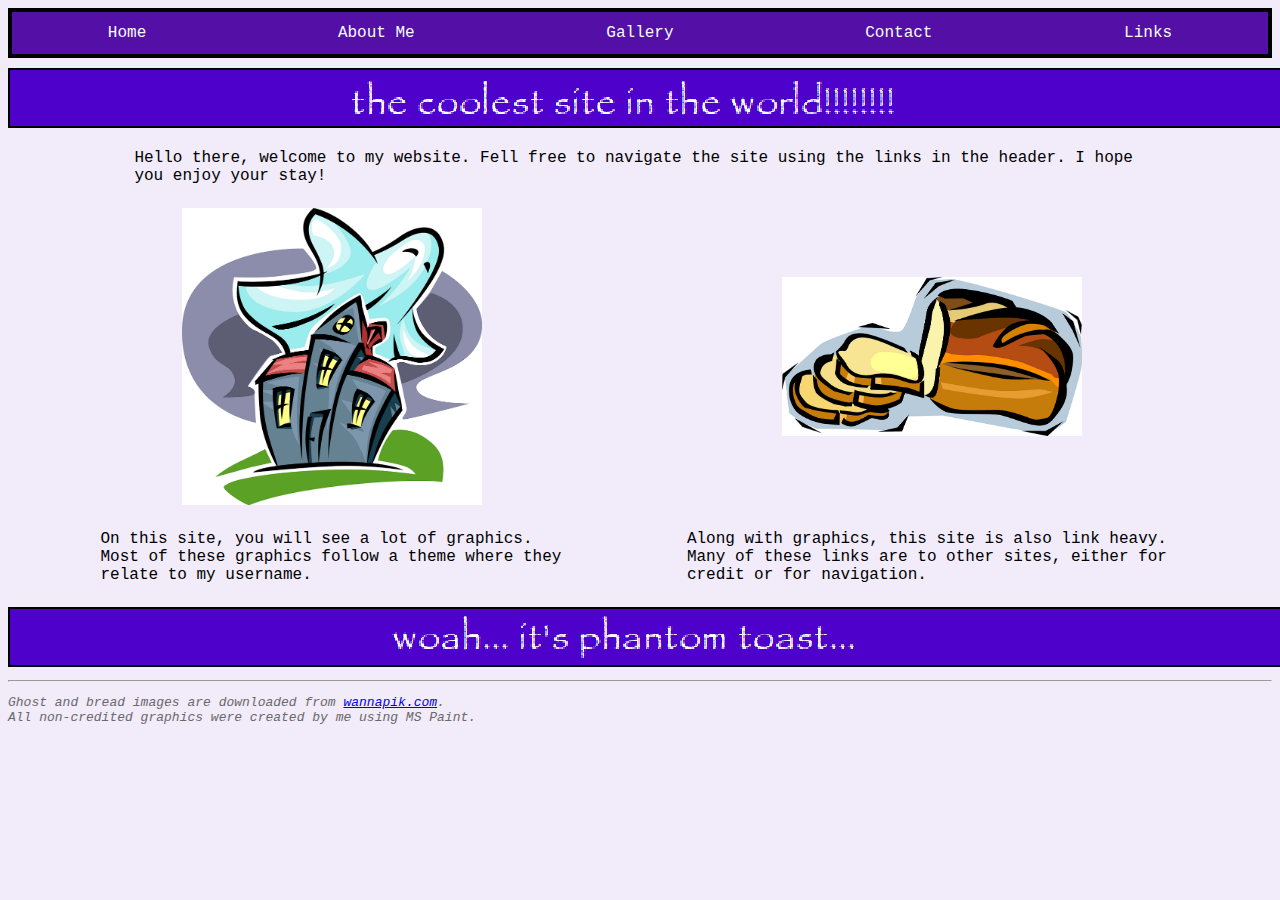
<file: index.html>
<!DOCTYPE html> 
<html>

<head>
     <meta charset="UTF-8">
     <meta name="viewport" content="width=device-width, initial-scale=1" />
     <title>Final Project - Home</title>
     <link rel="stylesheet" href="styles.css">
</head>

<body> 


<header>
     <nav>
        <a class="headercool" href="#coolheader">Home</a>
        <a class="headercool" href="aboutme.html">About Me</a>
        <a class="headercool" href="gallery.html">Gallery</a>
        <a class="headercool" href="contact.html">Contact</a>
        <a class="headercool" href="links.html">Links</a>
     </nav>
</header>

    <div><img src="images/topbannerlol.png" class="desktopbanners" alt="A banner saying ''the coolest site in the world!!!!!!!!'' in white Papyrus text against a dark purple background with a black outline."></div>

    <div><img src="images/topbannertab.png" class="tabletbanners" alt="A banner saying ''the coolest site in the world!!!!!!!!'' in white Papyrus text against a dark purple background with a black outline."></div>

    <div><img src="images/topbannermob.png" class="mobilebanners" alt="A banner saying ''the tinest site in the world!!!!!!!!'' in white Papyrus text against a dark purple background with a black outline."></div>



    <p class="bigthings">Hello there, welcome to my website. Fell free to navigate the site using the links in the header. I hope you enjoy your stay! </p>



<table class="desktoptable">
    <tr>

        <th><img src="images/ghost_house.png" width=300 alt="Clipart of a bedsheet ghost floating above a haunted house."></th>

        <th><img src="images/loaf_o_bread.png" width=300 alt="Clipart of a loaf of bread with three slices out of it."></th>

    </tr>

    <tr>

        <td><p class="bigthings">On this site, you will see a lot of graphics. Most of these graphics follow a theme where they relate to my username. </p></td>

        <td><p class="bigthings">Along with graphics, this site is also link heavy. Many of these links are to other sites, either for credit or for navigation.</p></td>

    </tr>

</table>



<table class="mobiletable">
    <tr>

        <th><img src="images/ghost_house.png" width=300 alt="Clipart of a bedsheet ghost floating above a haunted house."></th>

    </tr>

    <tr>
        <td><p class="bigthings">On this site, you will see a lot of graphics. Most of these graphics follow a theme where they relate to my username. </p></td>

    </tr>

    <tr>

        <th><img src="images/loaf_o_bread.png" width=300 alt="Clipart of a loaf of bread with three slices out of it."></th>

    </tr>

    <tr>

        <td><p class="bigthings">Along with graphics, this site is also link heavy. Many of these links are to other sites, either for credit or for navigation. </p></td>

    </tr>

</table>



    <div><img src="images/bottombannerlol.png" class="desktopbanners" alt="A banner saying ''woah... it's phantom toast...'' in white Papyrus text against a dark purple background with a black outline."></div>

    <div><img src="images/bottombannertab.png" class="tabletbanners" alt="A banner saying ''woah... it's dead bread...'' in white Papyrus text against a dark purple background with a black outline."></div>

    <div><img src="images/bottombannermob.png" class="mobilebanners" alt="A banner saying ''woah... it's 👻🍞...'' in white Papyrus text against a dark purple background with a black outline."></div>


<hr>

<footer class="credits">
<p>Ghost and bread images are downloaded from <a href="wannapik.com">wannapik.com</a>.
<br>
All non-credited graphics were created by me using MS Paint.</p>
</footer>

</body>


</html>
</file>
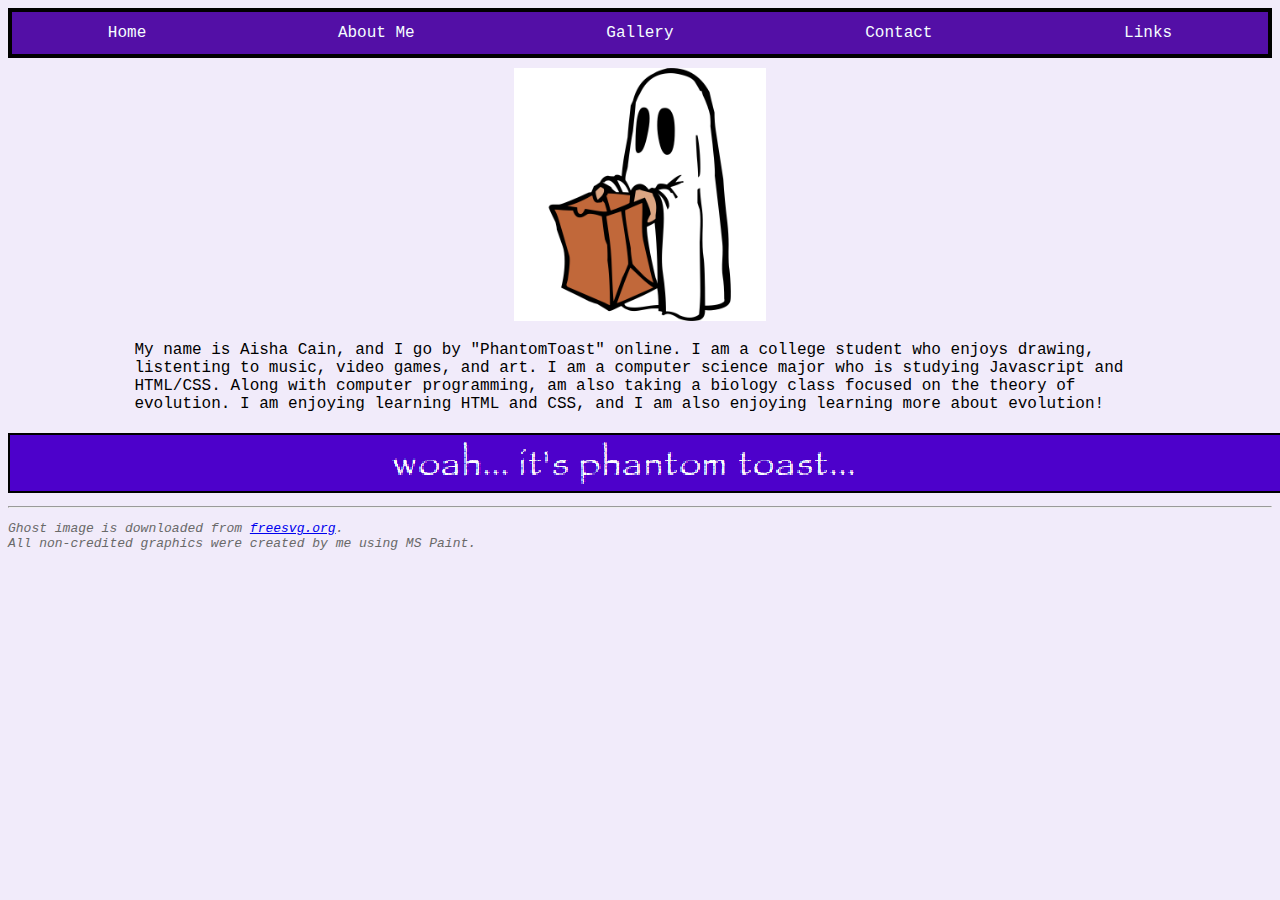
<file: aboutme.html>
<!DOCTYPE html> 
<html>

<head>
     <meta charset="UTF-8">
     <meta name="viewport" content="width=device-width, initial-scale=1" />
     <title>Final Project - About Me</title>
     <link rel="stylesheet" href="styles.css">
</head>

<body> 


<header>
     <nav>
        <a class="headercool" href="index.html">Home</a>
        <a class="headercool" href="#coolheader">About Me</a>
        <a class="headercool" href="gallery.html">Gallery</a>
        <a class="headercool" href="contact.html">Contact</a>
        <a class="headercool" href="links.html">Links</a>
     </nav>
</header>


<img class="spookyimg" src="images/ghost.png" height="600" ;="" alt="A cartoon ghost holding a brown paper bag.">

    <p class="bigthings">My name is Aisha Cain, and I go by "PhantomToast" online. I am a college student who enjoys drawing, listenting to music, video games, and art. I am a computer science major who is studying Javascript and HTML/CSS. Along with computer programming, am also taking a biology class focused on the theory of evolution. I am enjoying learning HTML and CSS, and I am also enjoying learning more about evolution!</p>




    <div><img src="images/bottombannerlol.png" class="desktopbanners" wid"A banner saying "woah... it's phantom toast..." in white Papyrus text against a dark purple background with a black outline."></div>

    <div><img src="images/bottombannertab.png" class="tabletbanners" alt="A banner saying "woah... it's dead bread..." in white Papyrus text against a dark purple background with a black outline."></div>

    <div><img src="images/bottombannermob.png" class="mobilebanners" alt="A banner saying "woah... it's 👻🍞... in white Papyrus text against a dark purple background with a black outline."></div>



<hr>

<footer class="credits">
<p>Ghost image is downloaded from <a href="freesvg.org">freesvg.org</a>.
<br>
All non-credited graphics were created by me using MS Paint.</p>
</footer>

</body>

</html>
</file>
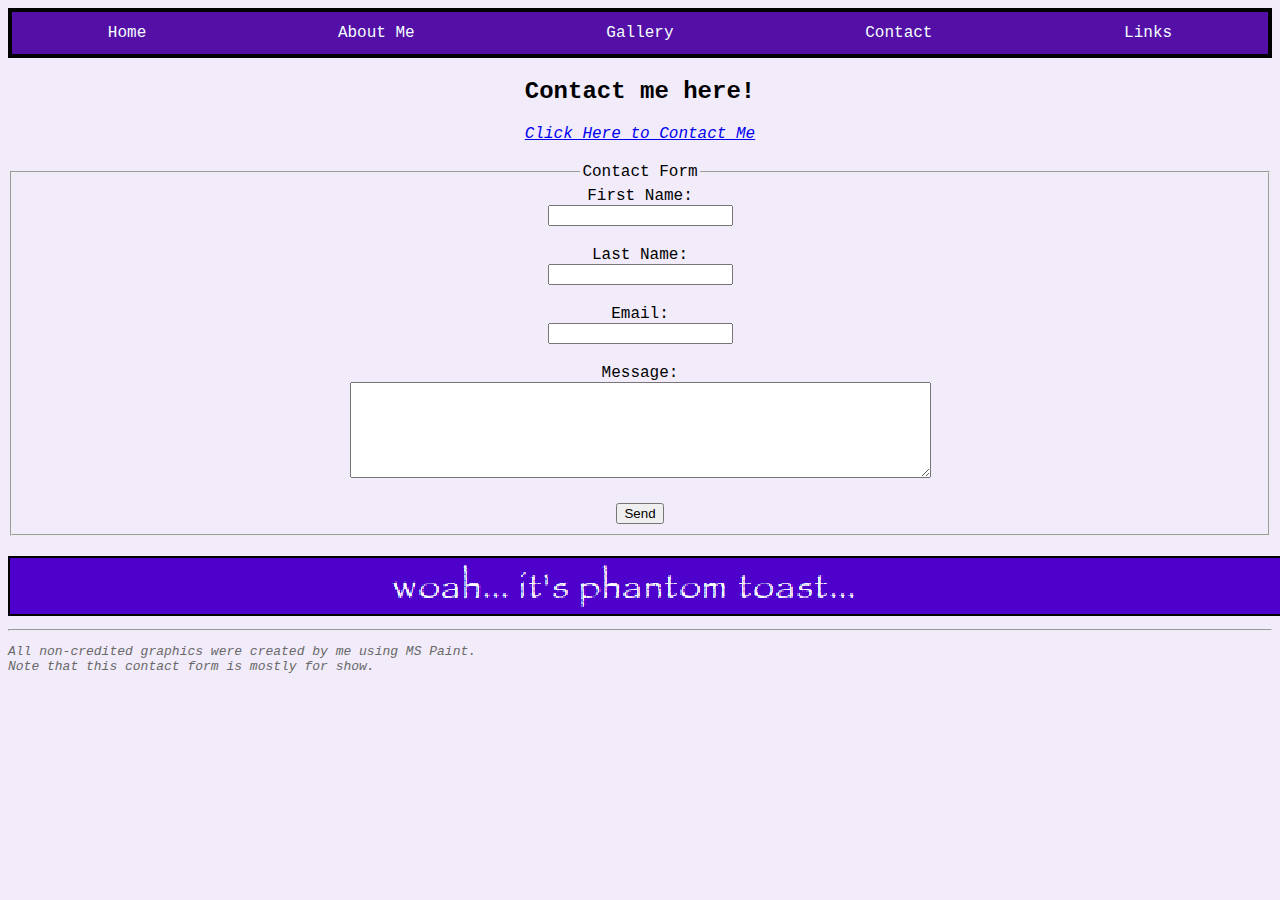
<file: contact.html>
<!DOCTYPE html> 
<html>

<head>
     <meta charset="UTF-8">
     <meta name="viewport" content="width=device-width, initial-scale=1" />
     <title>Final Project - Contact</title>
     <link rel="stylesheet" href="styles.css">
</head>

<body> 


<header>
     <nav>
        <a class="headercool" href="index.html">Home</a>
        <a class="headercool" href="aboutme.html">About Me</a>
        <a class="headercool" href="gallery.html">Gallery</a>
        <a class="headercool" href="#coolheader">Contact</a>
        <a class="headercool" href="links.html">Links</a>
     </nav>
</header>

<h2 class="contactcenter">Contact me here!</h2>

     <address>
        <p class="contactcenter"><a href="acain4@mywvm.wvm.edu">
        Click Here to Contact Me</a></p>
     </address>

<fieldset class="contactcenter">

   <legend>Contact Form</legend>
   <label>First Name:<br />
   <input class="contactcenter" type="text" name="firstname" /></label><br />
   <label>Last Name:<br />
   <input class="contactcenter" type="text" name="lastname" /></label><br />
   <label>Email:<br />
   <input class="contactcenter" type="text" name="email" /></label><br />
   <label>Message:<br />
   <textarea class="contactcenter" id="message" name="w3review" rows="6" cols="70"></textarea><br />
   <input type="submit" value="Send" />


</fieldset>


    <div><img src="images/bottombannerlol.png" class="desktopbanners" wid"A banner saying ''woah... it's phantom toast...'' in white Papyrus text against a dark purple background with a black outline."></div>

    <div><img src="images/bottombannertab.png" class="tabletbanners" alt="A banner saying ''woah... it's dead bread...'' in white Papyrus text against a dark purple background with a black outline."></div>

    <div><img src="images/bottombannermob.png" class="mobilebanners" alt="A banner saying ''woah... it's 👻🍞... in white Papyrus text against a dark purple background with a black outline."></div>




<hr>

<footer class="credits">
<p>All non-credited graphics were created by me using MS Paint.
<br>Note that this contact form is mostly for show.</p>
</footer>

</body>


</html>
</file>
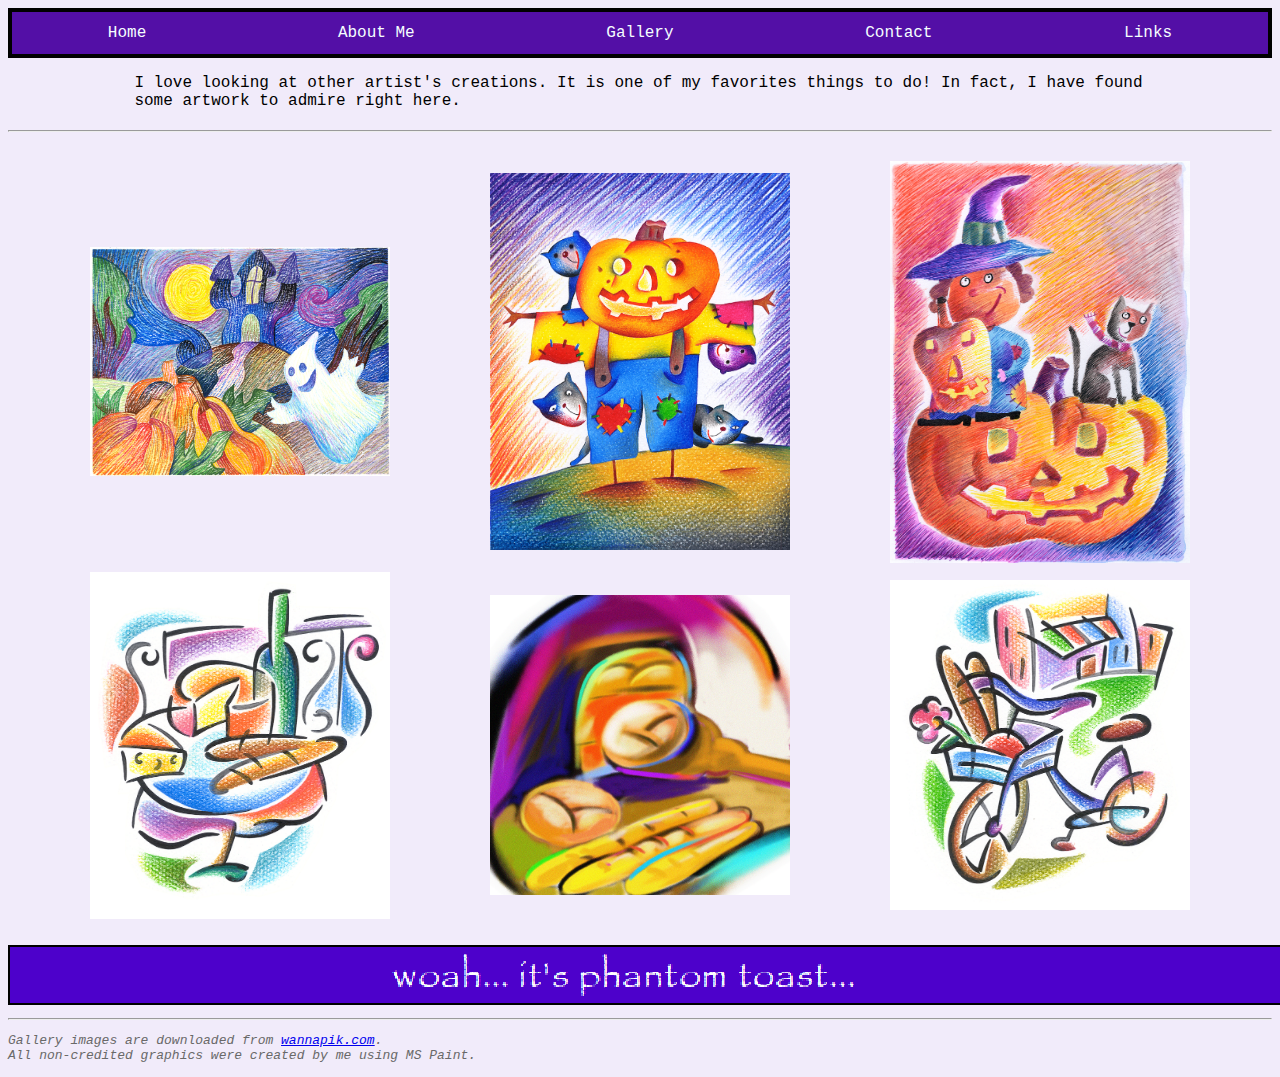
<file: gallery.html>
<!DOCTYPE html> 
<html>

<head>
     <meta charset="UTF-8">
     <meta name="viewport" content="width=device-width, initial-scale=1" />
     <title>Final Project - Gallery</title>
     <link rel="stylesheet" href="styles.css">
</head>

<body> 


<header>
     <nav>
        <a class="headercool" href="index.html">Home</a>
        <a class="headercool" href="aboutme.html">About Me</a>
        <a class="headercool" href="#coolheader">Gallery</a>
        <a class="headercool" href="contact.html">Contact</a>
        <a class="headercool" href="links.html">Links</a>
     </nav>
</header>

    <p class="bigthings">I love looking at other artist's creations. It is one of my favorites things to do! In fact, I have found some artwork to admire right here. </p>

<hr>
<br>

<table class="desktoptable">
    <tr>

        <th><img src="images/ghost_art.png" width=300 alt="A watercolor illustration of a haunted house at night, with a ghost and a pumpkin patch in the foreground."></th>

        <th><img src="images/scarecrow_art.png" width=300 alt="A watercolor illustration of a scarecrow with a pumpkin head. The scarecrow is standing on a hill at night, and is surrounded by four black, blue, and purple cats."></th>

        <th><img src="images/witch_art.png" width=300 alt="A watercolor illustration of a witch and her cat standing on top of a pumpkin. The witch is holding a pumpkin, and is smiling at the camera. The cat is wearing a scarf."></th>

    </tr>

    <tr>

        <th><img src="images/dinner_art.png" width=300 alt="A watercolor illustration focusing on a table in a cafeteria. The table features a wheel of cheese with a wedge taken out of it, two baguettes, and a green bottle of wine."></th>

        <th><img src="images/oven_art.png" width=300 alt="A watercolor illustration of bread being made in an oven. There are two large circle breads, with one being carried by a bread peel. There are also three baguettes in front."></th>

        <th><img src="images/bicycle_art.png" width=300 alt="A watercolor illustration of a bicycle parked out of a town. They bicycle has a basket containing a pink flower, two baguettes, and a red, balled-up blanket."></th>

    </tr>

</table>


<table class="tablettable">
    <tr>

        <th><img src="images/ghost_art.png" width=300 alt="A watercolor illustration of a haunted house at night, with a ghost and a pumpkin patch in the foreground."></th>

        <th><img src="images/scarecrow_art.png" width=300 alt="A watercolor illustration of a scarecrow with a pumpkin head. The scarecrow is standing on a hill at night, and is surrounded by four black, blue, and purple cats."></th>

    </tr>

    <tr>

        <th><img src="images/witch_art.png" width=300 alt="A watercolor illustration of a witch and her cat standing on top of a pumpkin. The witch is holding a pumpkin, and is smiling at the camera. The cat is wearing a scarf."></th>

        <th><img src="images/dinner_art.png" width=300 alt="A watercolor illustration focusing on a table in a cafeteria. The table features a wheel of cheese with a wedge taken out of it, two baguettes, and a green bottle of wine."></th>

    </tr>

    <tr>

        <th><img src="images/oven_art.png" width=300 alt="A watercolor illustration of bread being made in an oven. There are two large circle breads, with one being carried by a bread peel. There are also three baguettes in front."></th>

        <th><img src="images/bicycle_art.png" width=300 alt="A watercolor illustration of a bicycle parked out of a town. They bicycle has a basket containing a pink flower, two baguettes, and a red, balled-up blanket."></th>

    </tr>

</table>


<table class="mobiletable">
    <tr>

        <th><img src="images/ghost_art.png" width=300 alt="A watercolor illustration of a haunted house at night, with a ghost and a pumpkin patch in the foreground."></th>

    </tr>

    <tr>

        <th><img src="images/scarecrow_art.png" width=300 alt="A watercolor illustration of a scarecrow with a pumpkin head. The scarecrow is standing on a hill at night, and is surrounded by four black, blue, and purple cats."></th>

    </tr>

    <tr>

        <th><img src="images/witch_art.png" width=300 alt="A watercolor illustration of a witch and her cat standing on top of a pumpkin. The witch is holding a pumpkin, and is smiling at the camera. The cat is wearing a scarf."></th>

    </tr>

    <tr>

        <th><img src="images/dinner_art.png" width=300 alt="A watercolor illustration focusing on a table in a cafeteria. The table features a wheel of cheese with a wedge taken out of it, two baguettes, and a green bottle of wine."></th>

    </tr>

    <tr>

        <th><img src="images/oven_art.png" width=300 alt="A watercolor illustration of bread being made in an oven. There are two large circle breads, with one being carried by a bread peel. There are also three baguettes in front."></th>

    </tr>

    <tr>

        <th><img src="images/bicycle_art.png" width=300 alt="A watercolor illustration of a bicycle parked out of a town. They bicycle has a basket containing a pink flower, two baguettes, and a red, balled-up blanket."></th>

    </tr>

</table>


<br>


    <div><img src="images/bottombannerlol.png" class="desktopbanners" wid"A banner saying ''woah... it's phantom toast...'' in white Papyrus text against a dark purple background with a black outline."></div>

    <div><img src="images/bottombannertab.png" class="tabletbanners" alt="A banner saying ''woah... it's dead bread...'' in white Papyrus text against a dark purple background with a black outline."></div>

    <div><img src="images/bottombannermob.png" class="mobilebanners" alt="A banner saying ''woah... it's 👻🍞...'' in white Papyrus text against a dark purple background with a black outline."></div>


<hr>

<footer class="credits">
<p>Gallery images are  downloaded from <a href="wannapik.com">wannapik.com</a>.
<br>
All non-credited graphics were created by me using MS Paint.</p>
</footer>

</body>


</html>
</file>
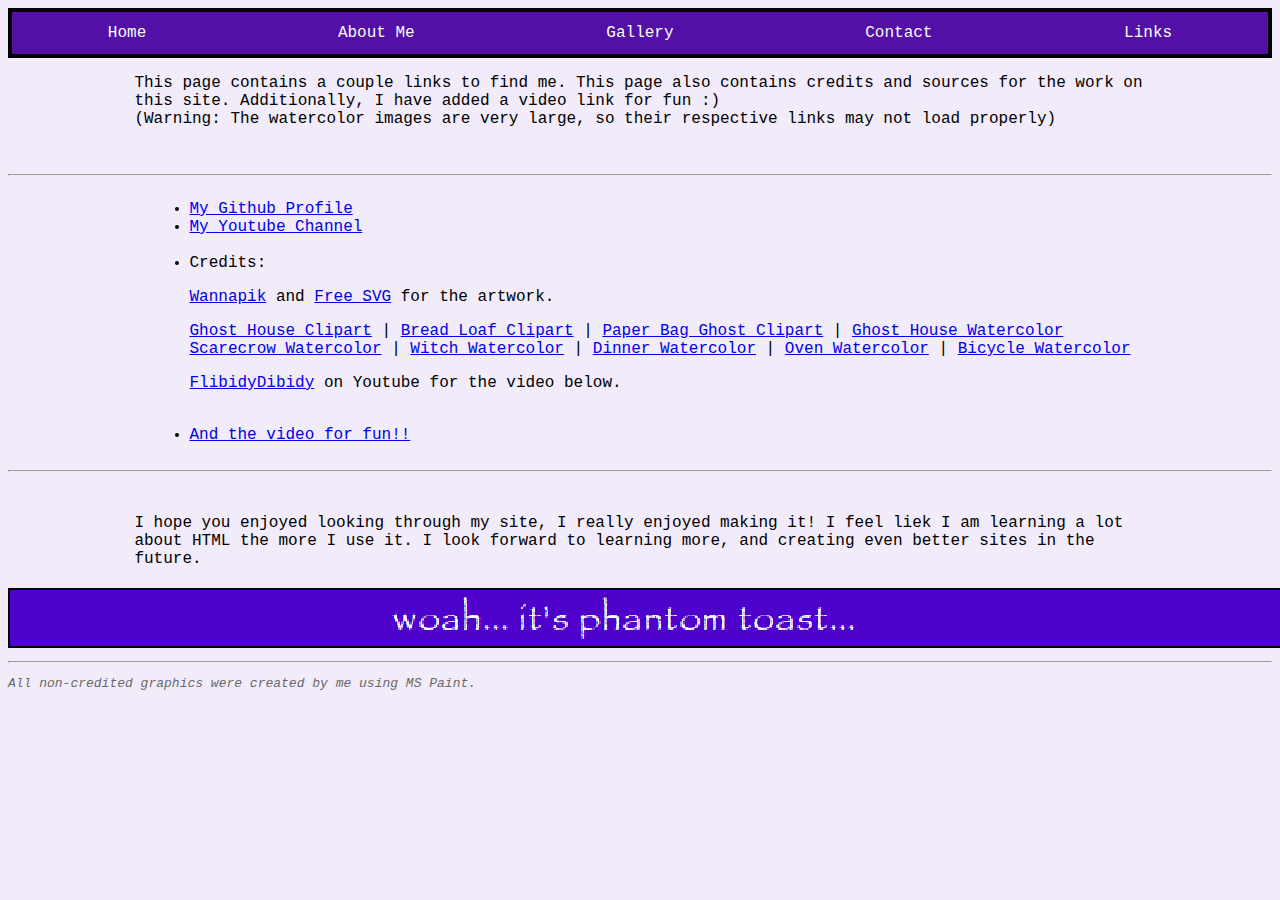
<file: links.html>
<!DOCTYPE html> 
<html>

<head>
     <meta charset="UTF-8">
     <meta name="viewport" content="width=device-width, initial-scale=1" />
     <title>Final Project - Links</title>
     <link rel="stylesheet" href="styles.css">
</head>

<body> 


<header>
     <nav>
        <a class="headercool" href="index.html">Home</a>
        <a class="headercool" href="aboutme.html">About Me</a>
        <a class="headercool" href="gallery.html">Gallery</a>
        <a class="headercool" href="contact.html">Contact</a>
        <a class="headercool" href="#coolheader">Links</a>
     </nav>
</header>

    <p class="bigthings">This page contains a couple links to find me. This page also contains credits and sources for the work on this site. Additionally, I have added a video link for fun :)
    <br>
    (Warning: The watercolor images are very large, so their respective links may not load properly)</p>

<br>
<hr>


<div class="center">
   <ul class="linkscenter">
      <li><a href="https://github.com/PhantomToast838">My Github Profile</a></li>
      <li><a href="https://www.youtube.com/@phantomtoast">My Youtube Channel</a></li>
<br />
      <li>Credits:</li>
      <p><a href="wannapik.com">Wannapik</a> and <a href="freesvg.org">Free SVG</a> for the artwork.</p>
      <p><a href="https://www.wannapik.com/vectors/64479">Ghost House Clipart</a> | <a href="https://www.wannapik.com/vectors/28282">Bread Loaf Clipart</a> | <a href="https://freesvg.org/ghost-with-brown-bag-vector-image">Paper Bag Ghost Clipart</a> | <a href="https://www.wannapik.com/vectors/92834">Ghost House Watercolor</a><br><a href="https://www.wannapik.com/vectors/92809">Scarecrow Watercolor</a> | <a href="https://www.wannapik.com/vectors/93162">Witch Watercolor</a> | <a href="https://www.wannapik.com/vectors/94359">Dinner Watercolor</a> | <a href="https://www.wannapik.com/vectors/94196">Oven Watercolor</a> | <a href="https://www.wannapik.com/vectors/94343">Bicycle Watercolor</a></p>

      <p><a href="https://www.youtube.com/@flibidydibidy">FlibidyDibidy</a> on Youtube for the video below.</p>
<br />
      <li><a href="https://www.youtube.com/watch?v=X_eXSzyZudM">And the video for fun!!</a></li>
   </ul>
</div>


<hr>
<br>

    <p class="bigthings">I hope you enjoyed looking through my site, I really enjoyed making it! I feel liek I am learning a lot about HTML the more I use it. I look forward to learning more, and creating even better sites in the future. </p>



    <div><img src="images/bottombannerlol.png" class="desktopbanners" wid"A banner saying ''woah... it's phantom toast...'' in white Papyrus text against a dark purple background with a black outline."></div>

    <div><img src="images/bottombannertab.png" class="tabletbanners" alt="A banner saying ''woah... it's dead bread...'' in white Papyrus text against a dark purple background with a black outline."></div>

    <div><img src="images/bottombannermob.png" class="mobilebanners" alt="A banner saying ''woah... it's 👻🍞...'' in white Papyrus text against a dark purple background with a black outline."></div>



<hr>

<footer class="credits">
<p>All non-credited graphics were created by me using MS Paint.</p>
</footer>

</body>


</html>
</file>
<file: styles.css>
*, ::before, ::after {
    box-sizing: border-box;
}

/*desktop*/

html {
    font-family: 'Lucida Console', monospace;
}

body {
  background-color: #f1ebfa;
}

nav {
    display: flex;
    justify-content: space-around;
    align-items: center;
    border: 4px solid black;
    background-color: #530fa6;
    height: 50px;
    margin-bottom: 10px;
}

table {
    width: 95%;
    margin-left: auto;
    margin-right: auto;
}

.bigthings {
    width: 80%;
    margin-left: auto;
    margin-right: auto;
    margin-bottom: 20px;
}


.headercool:link {
    color: #f5feff;
    text-decoration: none;
}
.headercool:visited {
    color: #88ecf7;
}
.headercool:hover {
    color: #88ecf7;
    text-decoration: underline;
    text-decoration-style: wavy;
}
.headercool:active {
    color: #46b7f0;
}

.tabletbanners {
    display: none;
}

.mobilebanners {
    display: none;
}

.tablettable {
    display: none;
}

.mobiletable {
    display: none;
}

.spookyimg {
     display: block;
     margin: auto;
     height: 20%;
     width: 20%;
     margin-bottom: 20px;
}

.center {
    text-align: center;
    margin-bottom: 10px;
}

.contactcenter {
    text-align: center;
    margin-bottom: 20px;
}

.linkscenter {
    display: inline-block;
    text-align: left;
}

.credits {
    text-align: left;
    font-size: 13px;
    font-style: italic;
    color: dimgray;
}


/*ipads and tablets*/

@media (min-width: 481px) and (max-width: 768px) {

.desktopbanners {
    display: none;
}

.tabletbanners {
    display: block;
}

.mobilebanners {
    display: none;
}

.desktoptable {
    display: none;
}

.tablettable {
    display: block;
}

.mobiletable {
    display: none;
}

/*mobile devices*/

@media (max-width: 480px) {

.desktopbanners {
    display: none;
}

.tabletbanners {
    display: none;
}

.mobilebanners {
    display: block;
}

.desktoptable {
    display: none;
}

.tablettable {
    display: none;
}

.mobiletable {
    display: block;
}
</file>
